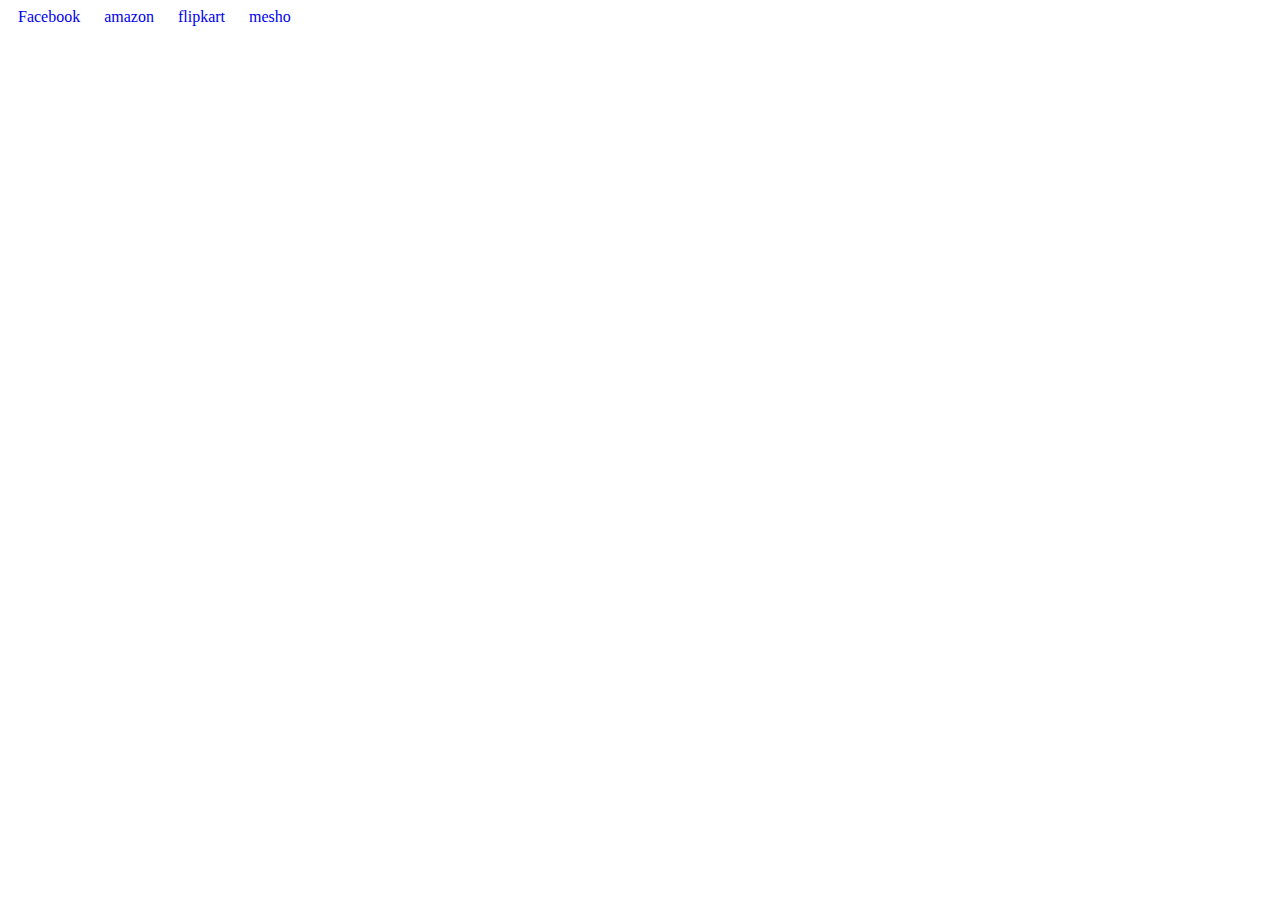
<file: anchor.html>
<!DOCTYPE html>
<html>
    <head>
     <title> Anchor</title>
     <style>
         a{
             margin: 10px;
             text-decoration:none;
         }
     </style>
    </head>
    <body>
        <a href="https://search.yahoo.com/search?fr=mcafee&type=E211US714G0&p=facebok">Facebook</a>
        <a href="https://search.yahoo.com/search?fr=mcafee&type=E211US714G0&p=amazon">amazon</a>
        <a href="https://search.yahoo.com/search?fr=mcafee&type=E211US714G0&p=flipkart.com">flipkart</a>
        <a href="https://search.yahoo.com/search?fr=mcafee&type=E211US714G0&p=meesho">mesho</a>
    </body>
</html>
</file>
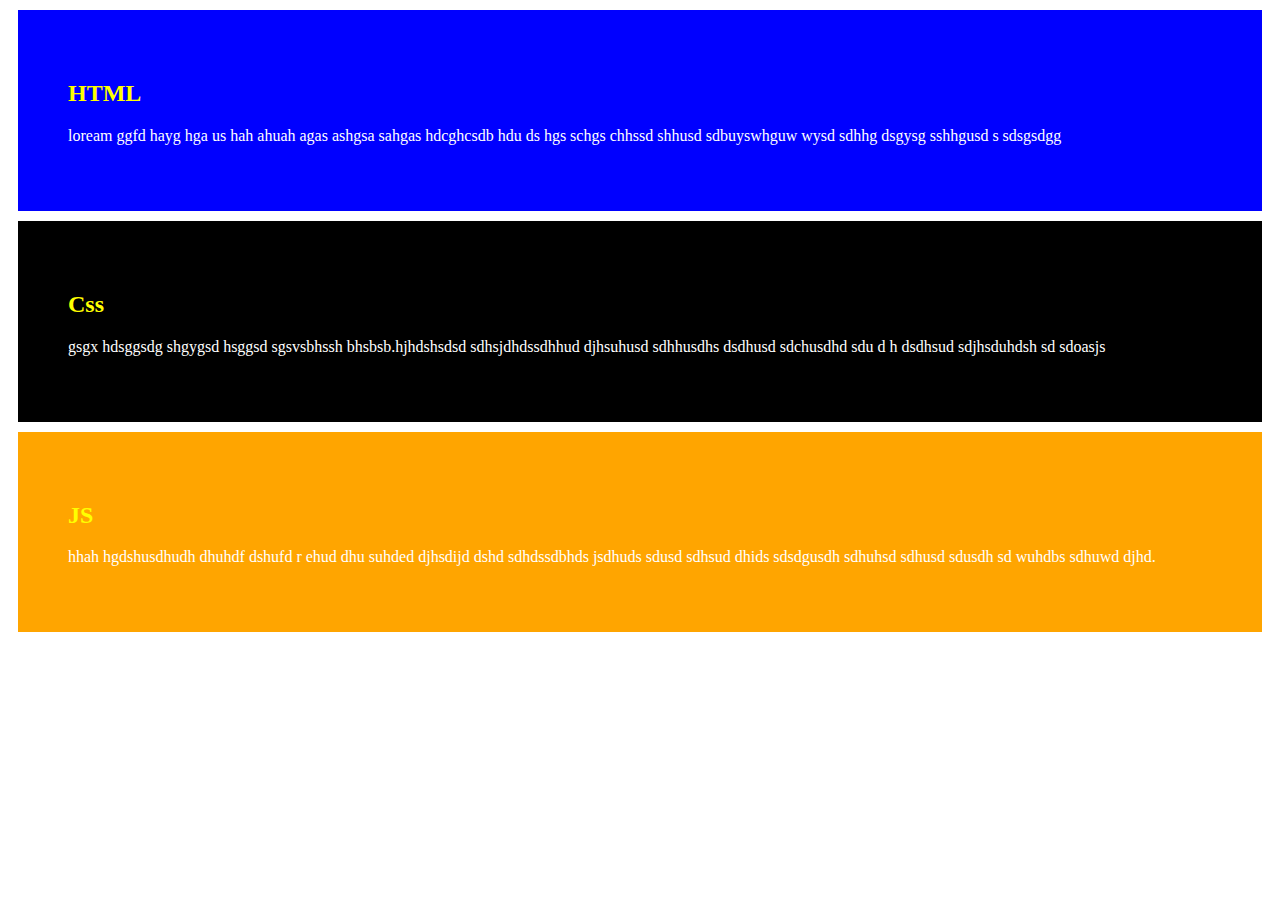
<file: division.html>
<!DOCTYPE html>
<html>
    <head>
        <style>
            h2{
                color:yellow;
            }
            #d1 {
                background-color: blue;
                padding: 50px;
                margin: 10px;
            }
            #d2 {
                background-color: black;
                padding: 50px;
                margin: 10px;

            }
            #d3 {
                background-color: orange;
                padding: 50px;
                margin: 10px;
            }
            p{
                color:white;
            }
        </style>
        
    </head>
    <body>
        <div id="d1">
            <h2> HTML</h2>
            <p> loream ggfd hayg hga us hah ahuah agas ashgsa sahgas hdcghcsdb hdu ds hgs schgs chhssd shhusd sdbuyswhguw wysd sdhhg dsgysg sshhgusd s sdsgsdgg </p>
        </div>
        <div id="d2">
            <h2> Css</h2>
            <p> gsgx hdsggsdg shgygsd hsggsd sgsvsbhssh bhsbsb.hjhdshsdsd sdhsjdhdssdhhud djhsuhusd sdhhusdhs dsdhusd sdchusdhd  sdu d h dsdhsud sdjhsduhdsh sd sdoasjs</p>
        </div>
        <div id="d3">
            <h2> JS</h2>
            <p> hhah hgdshusdhudh dhuhdf dshufd r ehud dhu suhded  djhsdijd dshd sdhdssdbhds jsdhuds  sdusd sdhsud dhids sdsdgusdh sdhuhsd sdhusd sdusdh sd wuhdbs sdhuwd djhd.</p>
        </div>
</file>
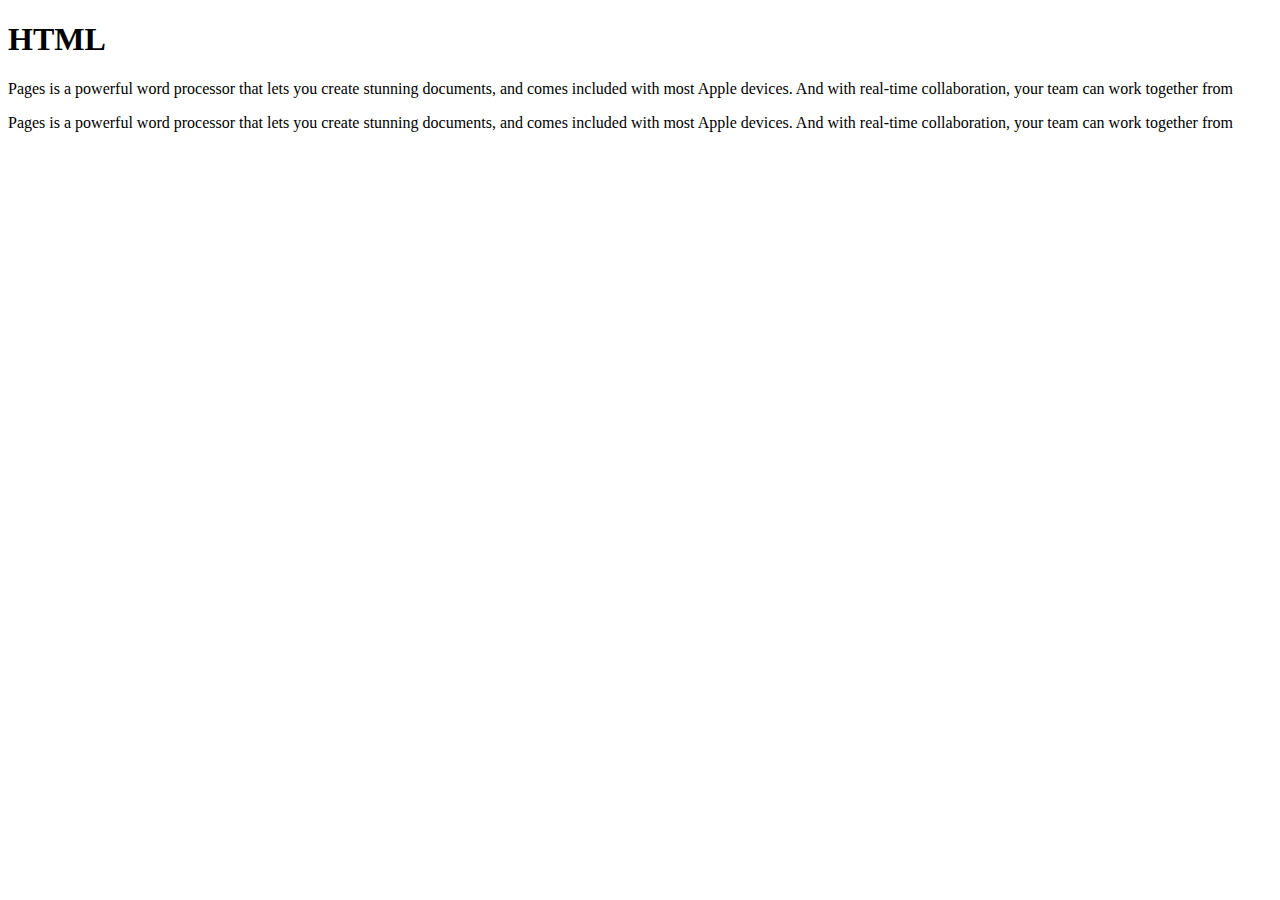
<file: paragraph.html>
<!DOCTYPE html>
<html>
    <head>
        
    </head>
    <body>
        <h1> HTML</h1>
        <p>Pages is a powerful word processor that lets you create stunning documents, and comes included with most Apple devices. And with real-time collaboration, your team can work together from</p>
        <p>Pages is a powerful word processor that lets you create stunning documents, and comes included with most Apple devices. And with real-time collaboration, your team can work together from</p>

        
    </body>
</html>
</file>
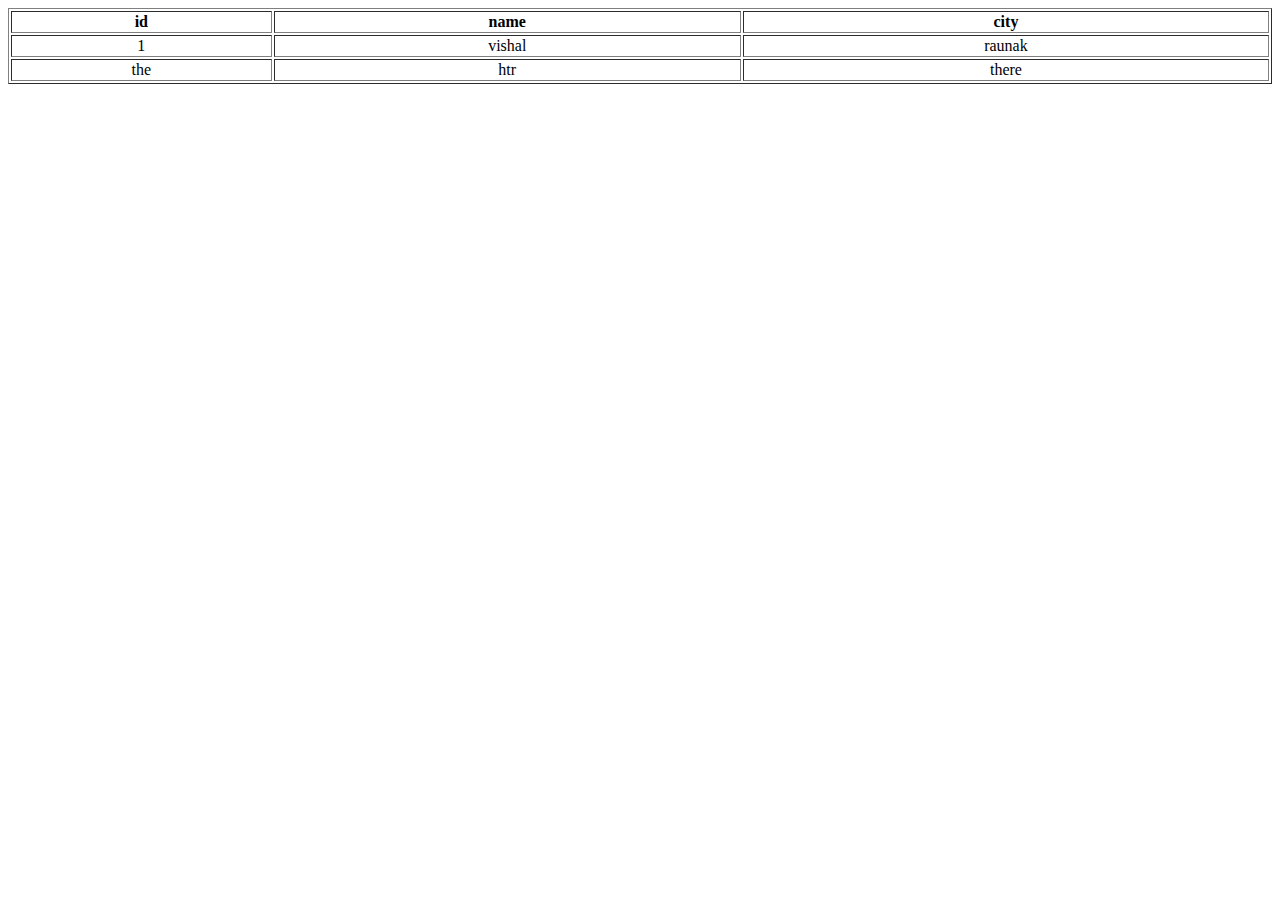
<file: table.html>
<!DOCTYPE html>
<html>
    <head>
        <title> table element</title>
         <style>
             table{
                 width:100%;
             }
             td{
                 text-align: center;
             }

         </style>
    </head>
    <body>
        <div>
            <table border="1">
                
                <tr>
                    <th> id</th>
                    <th>name </th>
                    <th> city</th>

            
                </tr>
                <tr>
                    <td>1</td>
                    <td>vishal</td>
                    <td>raunak</td>
                </tr>
                <tr>
                    <td>the</td>
                    <td>htr</td>
                    <td>there </td>
                </tr>

            </table>
        </div>
    </body>
</html>
</file>
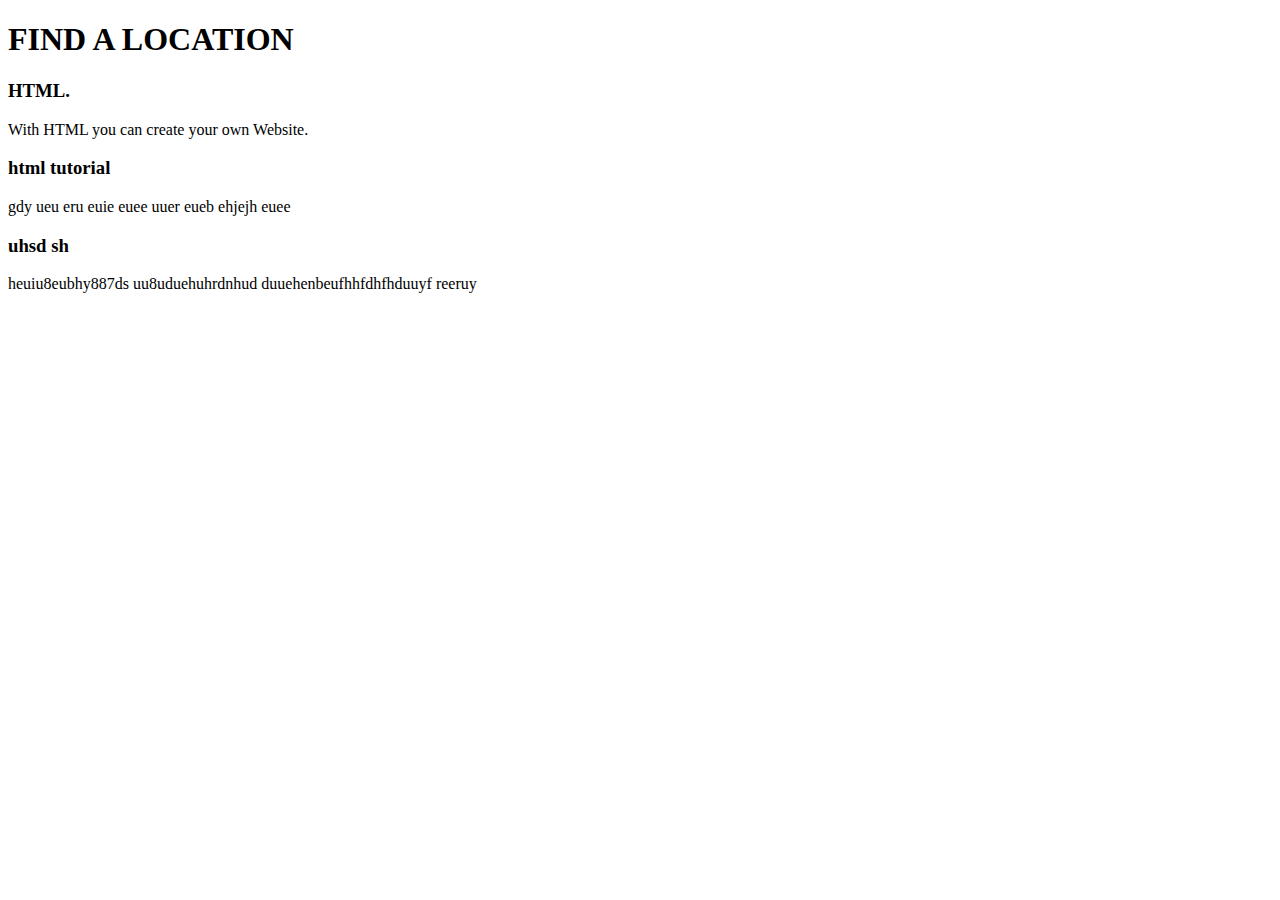
<file: task1.html>
<!DOCTYPE html>
<html>
    <head>
        
    </head>
    <body>
        <h1> FIND A LOCATION</h1>
        <h3>HTML.</h3>
        <p>With HTML you can create your own Website.</p>
        <h3>html tutorial</h3>
        <p> gdy ueu eru euie euee uuer eueb ehjejh euee</p>
        <h3> uhsd sh</h3>
        <p> heuiu8eubhy887ds uu8uduehuhrdnhud duuehenbeufhhfdhfhduuyf reeruy</p>

        
    </body>
</html>
</file>
